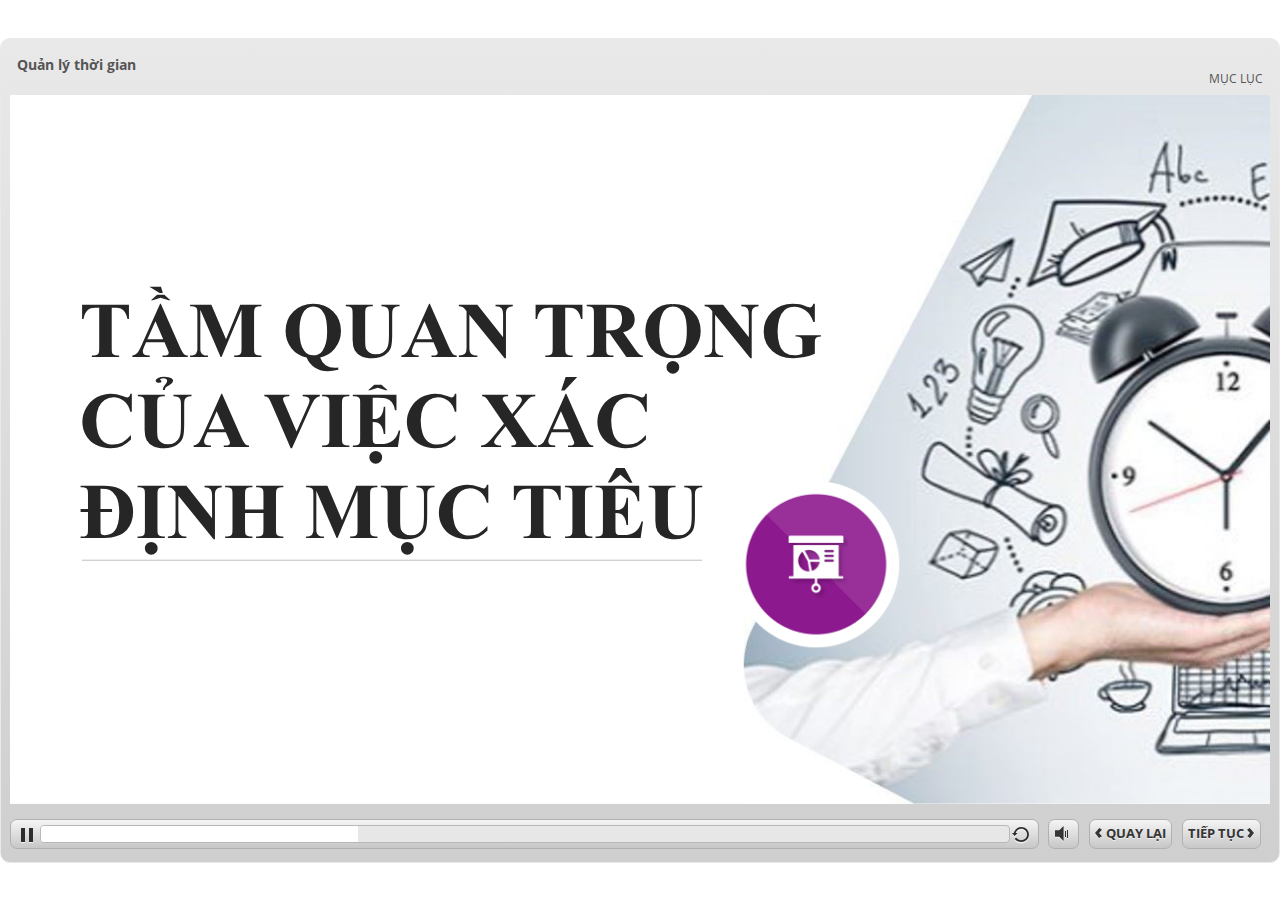
<file: index.html>
﻿<!doctype html>
<html lang="vi-VN">
<head>
  <meta charset="utf-8">
  <!-- Created using Storyline 360 - http://www.articulate.com  -->
  <!-- version: 3.71.29339.0 -->
  <title>Qu&#7843;n l&#253; th&#7901;i gian</title>
  <meta http-equiv="x-ua-compatible" content="IE=edge"/>
  <meta name="viewport" content="width=device-width,initial-scale=1,user-scalable=no,shrink-to-fit=no,minimal-ui"/>
  <meta name="apple-mobile-web-app-capable" content="yes"/>
  <style>
    html, body { height: 100%; padding: 0; margin: 0 }
    #app { height: 100%; width: 100%; }
  </style>

  <script>
    window.DS = {};
    window.globals = {
      DATA_PATH_BASE: '',
      HAS_FRAME: true,
      HAS_SLIDE: true,

      lmsPresent: false,
      tinCanPresent: false,
      cmi5Present: false,
      aoSupport: false,
      scale: 'show all',
      captureRc: false,
      browserSize: 'optimal',
      bgColor: '#FFFFFF',
      features: 'AccessibleVideo,ConnectionMessages,FullScreenToggle,InsertSvgPicture,LayerPresentAsDialog,MultipleQuizTracking,UpdatedScrollingPanels,UpdatedThemeEditor',
      themeName: 'classic',
      preloaderColor: '#FFFFFF',
      suppressAnalytics: false,
      productChannel: 'stable',
      publishSource: 'storyline',
      aid: 'aid|c01c4871-4eff-4276-aeba-0bfe13cdf75f',
      cid: '650bb4d1-d7fe-4c91-928c-034f897bebfb',
      playerVersion: '3.71.29339.0',
      publishTimestamp: '2023-06-23T07:05:14.1884798Z',
      maxIosVideoElements: 10,
      connectionSettings: { },

      
      parseParams: function(qs) {
        if (window.globals.parsedParams != null) {
          return window.globals.parsedParams;
        }
        qs = (qs || window.location.search.substr(1)).split('+').join(' ');
        var params = {},
            tokens,
            re = /[?&]?([^=]+)=([^&]*)/g;

        while (tokens = re.exec(qs)) {
          params[decodeURIComponent(tokens[1]).trim()] =
            decodeURIComponent(tokens[2]).trim();
        }
        window.globals.parsedParams = params;
        return params;
      }

    };
  </script>
  <script>
    var isIe11 = ('ActiveXObject' in window || window.MSBlobBuilder != null)
      && window.msCrypto != null && !window.ActiveXObject;
    if (isIe11) {
      window.globals.unsupportedBrowser = true;
      document.write(atob('[base64]'));
    }
  </script>
  
  <script>window.THREE = { };</script>
  
</head>
<body style="background: #FFFFFF" class="cs-HTML theme-classic">
  <!-- 360 -->
  <script>!function(e){var i=/iPhone/i,o=/iPod/i,n=/iPad/i,t=/(?=.*\bAndroid\b)(?=.*\bMobile\b)/i,d=/Android/i,s=/(?=.*\bAndroid\b)(?=.*\bSD4930UR\b)/i,b=/(?=.*\bAndroid\b)(?=.*\b(?:KFOT|KFTT|KFJWI|KFJWA|KFSOWI|KFTHWI|KFTHWA|KFAPWI|KFAPWA|KFARWI|KFASWI|KFSAWI|KFSAWA)\b)/i,r=/IEMobile/i,h=/(?=.*\bWindows\b)(?=.*\bARM\b)/i,a=/BlackBerry/i,l=/BB10/i,p=/Opera Mini/i,f=/(CriOS|Chrome)(?=.*\bMobile\b)/i,u=/(?=.*\bFirefox\b)(?=.*\bMobile\b)/i,c=new RegExp("(?:Nexus 7|BNTV250|Kindle Fire|Silk|GT-P1000)","i"),w=function(e,i){return e.test(i)},A=function(e){var A=e||navigator.userAgent,v=A.split("[FBAN");if(void 0!==v[1]&&(A=v[0]),this.apple={phone:w(i,A),ipod:w(o,A),tablet:!w(i,A)&&w(n,A),device:w(i,A)||w(o,A)||w(n,A)},this.amazon={phone:w(s,A),tablet:!w(s,A)&&w(b,A),device:w(s,A)||w(b,A)},this.android={phone:w(s,A)||w(t,A),tablet:!w(s,A)&&!w(t,A)&&(w(b,A)||w(d,A)),device:w(s,A)||w(b,A)||w(t,A)||w(d,A)},this.windows={phone:w(r,A),tablet:w(h,A),device:w(r,A)||w(h,A)},this.other={blackberry:w(a,A),blackberry10:w(l,A),opera:w(p,A),firefox:w(u,A),chrome:w(f,A),device:w(a,A)||w(l,A)||w(p,A)||w(u,A)||w(f,A)},this.seven_inch=w(c,A),this.any=this.apple.device||this.android.device||this.windows.device||this.other.device||this.seven_inch,this.phone=this.apple.phone||this.android.phone||this.windows.phone,this.tablet=this.apple.tablet||this.android.tablet||this.windows.tablet,"undefined"==typeof window)return this},v=function(){var e=new A;return e.Class=A,e};"undefined"!=typeof module&&module.exports&&"undefined"==typeof window?module.exports=A:"undefined"!=typeof module&&module.exports&&"undefined"!=typeof window?module.exports=v():"function"==typeof define&&define.amd?define("isMobile",[],e.isMobile=v()):e.isMobile=v()}(this);
    window.isMobile.apple.tablet = window.isMobile.apple.tablet ||
      (navigator.platform === 'MacIntel' && navigator.maxTouchPoints > 1);
    window.isMobile.apple.device = window.isMobile.apple.device || window.isMobile.apple.tablet;
    window.isMobile.tablet = window.isMobile.tablet || window.isMobile.apple.tablet;
    window.isMobile.any = window.isMobile.any || window.isMobile.apple.tablet;
  </script>

  <div id="focus-sink" tabindex="-1"></div>

  <div id="preso"></div>
  <script>
    (function() {

      var classTypes = [ 'desktop', 'mobile', 'phone', 'tablet' ];

      var addDeviceClasses = function(prefix, testObj) {
        var curr, i;
        for (i = 0; i < classTypes.length; i++) {
          curr = classTypes[i];
          if (testObj[curr]) {
            document.body.classList.add(prefix + curr);
          }
        }
      };

      var params = window.globals.parseParams(),
          isDevicePreview = params.devicepreview === '1',
          isPhoneOverride = params.deviceType === 'phone' || (isDevicePreview && params.phone == '1'),
          isTabletOverride = (params.deviceType === 'tablet' || isDevicePreview) && !isPhoneOverride,
          isMobileOverride = isPhoneOverride || isTabletOverride;

      var deviceView = {
        desktop: !window.isMobile.any && !isMobileOverride,
        mobile: window.isMobile.any || isMobileOverride,
        phone: isPhoneOverride || (window.isMobile.phone && !isTabletOverride),
        tablet: isTabletOverride || window.isMobile.tablet
      };

      window.globals.deviceView = deviceView;
      window.isMobile.desktop = !window.isMobile.any;
      window.isMobile.mobile = window.isMobile.any;

      addDeviceClasses('view-', deviceView);

    })();
  </script>
  
  <script src='story_content/user.js' type=text/javascript></script>
  <div class="slide-loader"></div>

  <script>
    if (window.globals.deviceView.isMobile) { var doc = document, loader = doc.body.querySelector('.slide-loader'); [ 1, 2, 3 ].forEach(function(n) { var d = doc.createElement('div'); d.style.backgroundColor = window.globals.preloaderColor; d.classList.add('mobile-loader-dot'); d.classList.add('dot' + n); loader.appendChild(d); }); }
  </script>

  <div class="mobile-load-title-overlay" style="display: none">
    <div class="mobile-load-title">Qu&#7843;n l&#253; th&#7901;i gian</div>
  </div>

  <div class="mobile-chrome-warning"></div>

  
<style>
  .warn-connection-dialog {
    display: none;
    background: transparent;
    pointer-events: none;
    position: fixed;
    left: 0;
    top: 0;
    width: 100%;
    height: 100%;
    z-index: 999;
  }

  .warn-connection-content {
    border-radius: 4px;
    background: white;
    border: 1px solid #E7E7E7;
    color: #333333;
    box-shadow: 0 2px 4px rgba(0, 0, 0, 0.25);
    transition: all 150ms ease-out;
    position: absolute;
    white-space: nowrap;
  }

  .view-phone.is-landscape .warn-connection-content {
    left: 23px;
    bottom: 23px;
  }

  .view-tablet.is-landscape .warn-connection-content {
    left: 50%;
    top: 20px;
    transform: translateX(-50%);
  }

  .is-portrait .warn-connection-content {
    transform: translate(-50%, calc(-100% - 15px));
  }

  .warn-connection-content p {
    display: inline-block;
    margin: 0 8px 0 0;
    line-height: 33px;
    font-size: 11px;
  }

  .warn-connection-content svg {
    position: relative;
    vertical-align: middle;
    margin: 0 2px 2px 8px;
  }

  .view-desktop .warn-connection-content {
    left: 1.5em;
    bottom: 1.5em;
  }

  .view-desktop .warn-connection-content p {
    font-size: 1.1em;
  }

  .is-offline .warn-connection-dialog {
    display: block;
  }

  .is-offline .cs-panel * {
    pointer-events: none !important;
  }

  .is-offline .cs-panel {
    pointer-events: all !important;
  }

  .is-offline #nav-controls * {
    pointer-events: none !important;
  }

  .is-offline #nav-controls {
    pointer-events: all !important;
  }
</style>

<div class="warn-connection-dialog">
  <div class="warn-connection-content">
    <svg width="17" height="15" viewBox="0 0 17 15" xmlns="http://www.w3.org/2000/svg">
      <path fill="#8F0000" stroke="white" d="M16.07,12.98 L15.88,12.23 L9.51,1.21 C8.97,0.26,7.6,0.26,7.06,1.21 L0.69,12.23 C0.15,13.16,0.81,14.36,1.91,14.36 H14.65 C15.47,14.36,16.05,13.7,16.07,12.98 Z"/>
      <path fill="white" stroke="white" d="M8.58,5.5 C8.35,5.28,8.5,5.35,8.21,5.32 C8.09,5.35,7.97,5.49,7.96,5.67 C7.97,5.79,7.98,5.92,7.98,6.04 L7.98,6.04 C7.99,6.17,8,6.31,8.01,6.43 L8.01,6.44 C8.03,6.92,8.06,7.41,8.09,7.9 L8.09,7.9 C8.12,8.39,8.14,8.88,8.17,9.37 C8.17,9.39,8.18,9.42,8.2,9.44 C8.23,9.46,8.25,9.47,8.28,9.47 C8.31,9.47,8.34,9.46,8.35,9.44 C8.37,9.43,8.38,9.4,8.39,9.35 L8.39,9.34 C8.39,9.24,8.4,9.15,8.4,9.05 L8.4,9.05 C8.41,8.96,8.41,8.86,8.42,8.75 C8.43,8.44,8.45,8.12,8.47,7.81 L8.47,7.81 C8.49,7.49,8.51,7.18,8.53,6.87 C8.55,6.46,8.56,6.05,8.59,5.64 L8.6,5.62 C8.6,5.57,8.59,5.53,8.58,5.5 L8.21,5.32 Z"/>
      <circle fill="white" stroke="white" cx="8.3" cy="11.35" r="0.3"/>
    </svg>
    <p>You are offline. Trying to reconnect...</p>
  </div>
</div>

<script>
  (function() {
    window.DS.connection = {
      warningShown: false,
      assets: {},
      loadingAssetGroup: false,
      retryDelay: 500
    };

    // @TODO this is POC code and can be cleaned up a bit more if we move forward
    // with the feature



    // The `window.globals.features` variable must be set in `webpack.dev.config` when testing locally - it is not enough
    // to have it in the data - but it must be set there as well.
    var useConnectionMessages = window.AbortController != null &&
      window.location.protocol != 'file:' &&
      window.globals.features.indexOf('ConnectionMessages') != -1;

    window.DS.connection.useConnectionMessages = useConnectionMessages

    var assetCount = 0;
    var checkLoadedId;
    var connectionSettings = window.globals.connectionSettings;

    if (useConnectionMessages && connectionSettings != null) {
      var contentEl = document.querySelector('.warn-connection-content');
      var messageEl = contentEl.querySelector('p')

      if (connectionSettings.useDarkTheme) {
        contentEl.style.borderColor = '#BABBBA';
        contentEl.style.backgroundColor = '#282828';
        contentEl.style.color = '#FFFFFF';
      }

      if (connectionSettings.message != null) {
        messageEl.textContent = window.decodeURIComponent(connectionSettings.message);
      }
    }

    function checkAssetsReady() {
      for (var i in DS.connection.assets) {
        if (!DS.connection.assets[i].success) {
          return false;
        }
      }
      return true;
    }

    function stopAssetGroup() {
      if (!useConnectionMessages) { return; }

      assetCount = 0;

      DS.connection.oldAssetGroup = DS.connection.assets;
      DS.connection.assets = {};
      DS.connection.loadingAssetGroup = false;
      clearInterval(checkLoadedId);
    }

    function startAssetGroup() {
      if (!useConnectionMessages) { return; }
      var ticks = 0;
      clearInterval(checkLoadedId);
      checkLoadedId = setInterval(function() {
        var loaded = 0;
        if (assetCount === 0 && loaded === 0) {
          clearInterval(checkLoadedId);
          return;
        }

        for (var i in DS.connection.assets) {
          if (DS.connection.assets[i].success) {
            loaded++;
          }
        }

        if (assetCount === loaded && checkAssetsReady()) {
          for (var i in DS.connection.assets) {
            if (DS.connection.assets[i].action) {
              DS.connection.assets[i].action();
            }
          }
          hideWarning();
          stopAssetGroup();
        }
      }, 100)
    }

    function requiredAsset(url, action, retry, type) {
      if (!useConnectionMessages) { return; }
      if (DS.connection.assets[url]) { return; }

      DS.connection.assets[url] = {
        success: false, action: action, retry: retry, type: type
      };
      assetCount = Object.keys(DS.connection.assets).length;
      if (!DS.connection.loadingAssetGroup) {
        startAssetGroup();
      }
      DS.connection.loadingAssetGroup = true;
    }

    function assetLoaded(url) {
      if (!useConnectionMessages) { return; }
      if (DS.connection.assets[url]) {
        DS.connection.assets[url].success = true;
      }
    }

    function assetFailed(url) {
      if (!useConnectionMessages) { return; }
      if (!DS.connection.assets[url]) {
        if (/\.js$/.test(url)) {
          setTimeout(function() {
            if (DS.connection.lastSlideLoaded != null) {
              DS.connection.lastSlideLoaded();
            }
          }, DS.connection.retryDelay);
        }
        return;
      }
      if (!DS.connection.warningShown) { showWarning(); }
      if (DS.connection.assets[url].retry) {
        setTimeout(function() {
          if (!DS.connection.assets[url].success) {
            DS.connection.assets[url].retry()
          }
        }, DS.connection.retryDelay);
      }
    }

    function hideWarning() {
      document.body.classList.remove('is-offline');
      DS.connection.warningShown = false;
    }
    DS.connection.hideWarning = hideWarning

    function showWarning(btn) {
      document.body.classList.add('is-offline')
      DS.connection.warningShown = true;
      updateWarningPosition();
    }

    function updateWarningPosition() {
      if (!DS.connection.warningShown) {
        return;
      }

      var isPortrait = document.body.classList.contains('is-portrait');
      var warningEl = document.querySelector('.warn-connection-content');

      if (isPortrait) {
        var slide = document.querySelector('.primary-slide');
        var slideRect = slide.getBoundingClientRect();

        warningEl.style.top = `${slideRect.top}px`
        warningEl.style.left = `${slideRect.left + slideRect.width / 2}px`
      } else {
        warningEl.style.top = null;
        warningEl.style.left = null;
      }

      window.requestAnimationFrame(updateWarningPosition);
    }

    // these will all be noops if the feature flag isn't set in
    // the data and `window.globals.features`
    DS.connection.requiredAsset = requiredAsset;
    DS.connection.assetLoaded = assetLoaded;
    DS.connection.assetFailed = assetFailed;
    DS.connection.stopAssetGroup = stopAssetGroup;
    DS.connection.startAssetGroup = startAssetGroup;
  })();
</script>


  <script>
    
    if (window.autoSpider && window.vInterfaceObject) {
      document.querySelector('.mobile-load-title-overlay').style.display = 'none';
    }
  </script>

  

  <link rel="stylesheet" href="html5/data/css/output.min.css" data-noprefix/>
</body>
<script src="html5/lib/scripts/bootstrapper.min.js"></script>
</html>
</file>
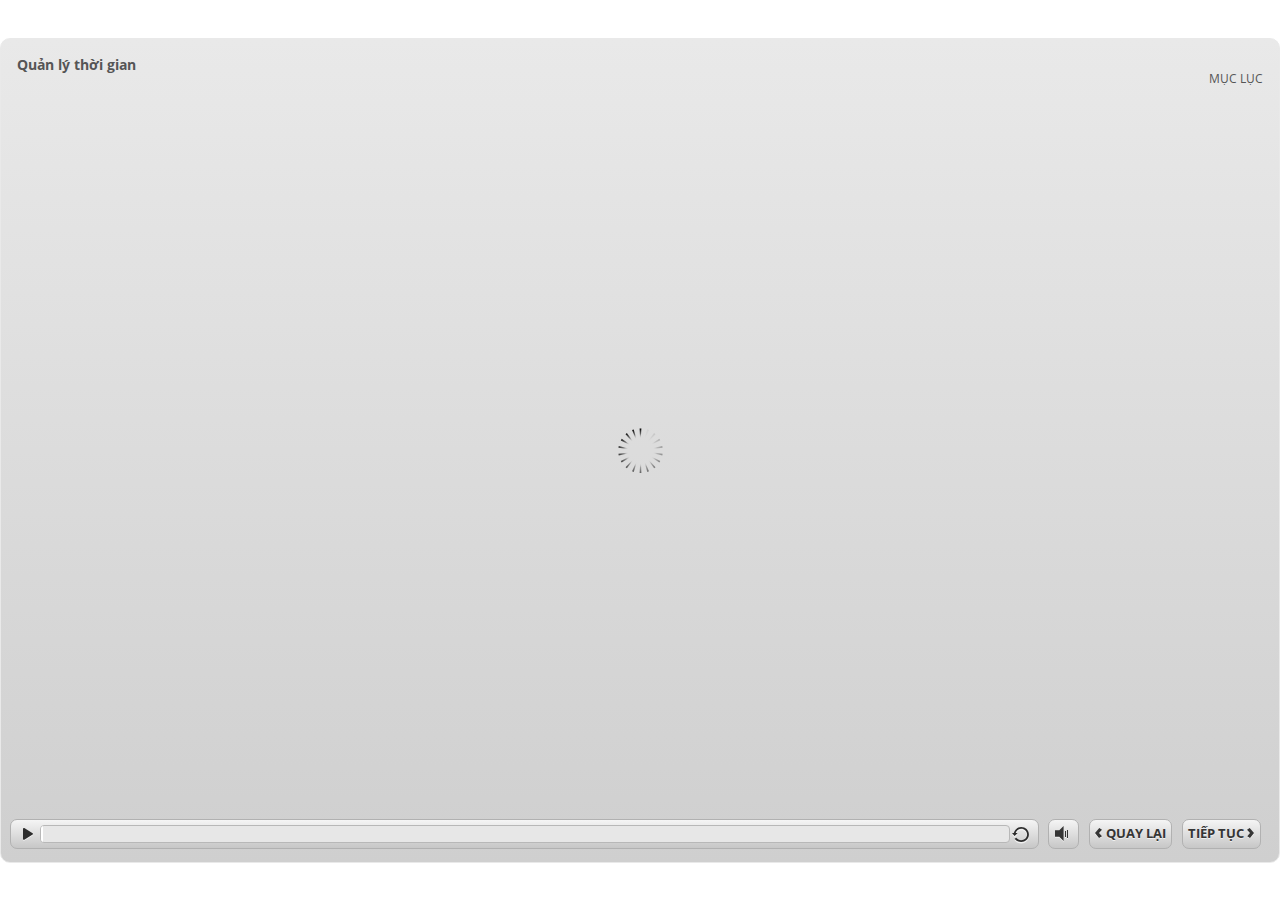
<file: index_lms.html>
<!doctype html>
<html lang="vi-VN">
<head>
  <meta charset="utf-8">
  <!-- Created using Storyline 360 - http://www.articulate.com  -->
  <!-- version: 3.71.29339.0 -->
  <title>Qu&#7843;n l&#253; th&#7901;i gian</title>
  <meta http-equiv="x-ua-compatible" content="IE=edge"/>
  <meta name="viewport" content="width=device-width,initial-scale=1,user-scalable=no,shrink-to-fit=no,minimal-ui"/>
  <meta name="apple-mobile-web-app-capable" content="yes"/>
  <style>
    html, body { height: 100%; padding: 0; margin: 0 }
    #app { height: 100%; width: 100%; }
  </style>

  <script>
    window.DS = {};
    window.globals = {
      DATA_PATH_BASE: '',
      HAS_FRAME: true,
      HAS_SLIDE: true,

      lmsPresent: true,
      tinCanPresent: false,
      cmi5Present: false,
      aoSupport: false,
      scale: 'show all',
      captureRc: false,
      browserSize: 'optimal',
      bgColor: '#FFFFFF',
      features: 'AccessibleVideo,ConnectionMessages,FullScreenToggle,InsertSvgPicture,LayerPresentAsDialog,MultipleQuizTracking,UpdatedScrollingPanels,UpdatedThemeEditor',
      themeName: 'classic',
      preloaderColor: '#FFFFFF',
      suppressAnalytics: false,
      productChannel: 'stable',
      publishSource: 'storyline',
      aid: 'aid|c01c4871-4eff-4276-aeba-0bfe13cdf75f',
      cid: '650bb4d1-d7fe-4c91-928c-034f897bebfb',
      playerVersion: '3.71.29339.0',
      publishTimestamp: '2023-06-23T07:05:14.1956308Z',
      maxIosVideoElements: 10,
      connectionSettings: { },

      
      parseParams: function(qs) {
        if (window.globals.parsedParams != null) {
          return window.globals.parsedParams;
        }
        qs = (qs || window.location.search.substr(1)).split('+').join(' ');
        var params = {},
            tokens,
            re = /[?&]?([^=]+)=([^&]*)/g;

        while (tokens = re.exec(qs)) {
          params[decodeURIComponent(tokens[1]).trim()] =
            decodeURIComponent(tokens[2]).trim();
        }
        window.globals.parsedParams = params;
        return params;
      }

    };
  </script>
  <script>
    var isIe11 = ('ActiveXObject' in window || window.MSBlobBuilder != null)
      && window.msCrypto != null && !window.ActiveXObject;
    if (isIe11) {
      window.globals.unsupportedBrowser = true;
      document.write(atob('[base64]'));
    }
  </script>
  <script src="lms/scormdriver.js" charset="utf-8"></script>
  <script>window.THREE = { };</script>
  
</head>
<body style="background: #FFFFFF" class="cs-HTML theme-classic">
  <!-- 360 -->
  <script>!function(e){var i=/iPhone/i,o=/iPod/i,n=/iPad/i,t=/(?=.*\bAndroid\b)(?=.*\bMobile\b)/i,d=/Android/i,s=/(?=.*\bAndroid\b)(?=.*\bSD4930UR\b)/i,b=/(?=.*\bAndroid\b)(?=.*\b(?:KFOT|KFTT|KFJWI|KFJWA|KFSOWI|KFTHWI|KFTHWA|KFAPWI|KFAPWA|KFARWI|KFASWI|KFSAWI|KFSAWA)\b)/i,r=/IEMobile/i,h=/(?=.*\bWindows\b)(?=.*\bARM\b)/i,a=/BlackBerry/i,l=/BB10/i,p=/Opera Mini/i,f=/(CriOS|Chrome)(?=.*\bMobile\b)/i,u=/(?=.*\bFirefox\b)(?=.*\bMobile\b)/i,c=new RegExp("(?:Nexus 7|BNTV250|Kindle Fire|Silk|GT-P1000)","i"),w=function(e,i){return e.test(i)},A=function(e){var A=e||navigator.userAgent,v=A.split("[FBAN");if(void 0!==v[1]&&(A=v[0]),this.apple={phone:w(i,A),ipod:w(o,A),tablet:!w(i,A)&&w(n,A),device:w(i,A)||w(o,A)||w(n,A)},this.amazon={phone:w(s,A),tablet:!w(s,A)&&w(b,A),device:w(s,A)||w(b,A)},this.android={phone:w(s,A)||w(t,A),tablet:!w(s,A)&&!w(t,A)&&(w(b,A)||w(d,A)),device:w(s,A)||w(b,A)||w(t,A)||w(d,A)},this.windows={phone:w(r,A),tablet:w(h,A),device:w(r,A)||w(h,A)},this.other={blackberry:w(a,A),blackberry10:w(l,A),opera:w(p,A),firefox:w(u,A),chrome:w(f,A),device:w(a,A)||w(l,A)||w(p,A)||w(u,A)||w(f,A)},this.seven_inch=w(c,A),this.any=this.apple.device||this.android.device||this.windows.device||this.other.device||this.seven_inch,this.phone=this.apple.phone||this.android.phone||this.windows.phone,this.tablet=this.apple.tablet||this.android.tablet||this.windows.tablet,"undefined"==typeof window)return this},v=function(){var e=new A;return e.Class=A,e};"undefined"!=typeof module&&module.exports&&"undefined"==typeof window?module.exports=A:"undefined"!=typeof module&&module.exports&&"undefined"!=typeof window?module.exports=v():"function"==typeof define&&define.amd?define("isMobile",[],e.isMobile=v()):e.isMobile=v()}(this);
    window.isMobile.apple.tablet = window.isMobile.apple.tablet ||
      (navigator.platform === 'MacIntel' && navigator.maxTouchPoints > 1);
    window.isMobile.apple.device = window.isMobile.apple.device || window.isMobile.apple.tablet;
    window.isMobile.tablet = window.isMobile.tablet || window.isMobile.apple.tablet;
    window.isMobile.any = window.isMobile.any || window.isMobile.apple.tablet;
  </script>

  <div id="focus-sink" tabindex="-1"></div>

  <div id="preso"></div>
  <script>
    (function() {

      var classTypes = [ 'desktop', 'mobile', 'phone', 'tablet' ];

      var addDeviceClasses = function(prefix, testObj) {
        var curr, i;
        for (i = 0; i < classTypes.length; i++) {
          curr = classTypes[i];
          if (testObj[curr]) {
            document.body.classList.add(prefix + curr);
          }
        }
      };

      var params = window.globals.parseParams(),
          isDevicePreview = params.devicepreview === '1',
          isPhoneOverride = params.deviceType === 'phone' || (isDevicePreview && params.phone == '1'),
          isTabletOverride = (params.deviceType === 'tablet' || isDevicePreview) && !isPhoneOverride,
          isMobileOverride = isPhoneOverride || isTabletOverride;

      var deviceView = {
        desktop: !window.isMobile.any && !isMobileOverride,
        mobile: window.isMobile.any || isMobileOverride,
        phone: isPhoneOverride || (window.isMobile.phone && !isTabletOverride),
        tablet: isTabletOverride || window.isMobile.tablet
      };

      window.globals.deviceView = deviceView;
      window.isMobile.desktop = !window.isMobile.any;
      window.isMobile.mobile = window.isMobile.any;

      addDeviceClasses('view-', deviceView);

    })();
  </script>
  
  <script src='story_content/user.js' type=text/javascript></script>
  <div class="slide-loader"></div>

  <script>
    if (window.globals.deviceView.isMobile) { var doc = document, loader = doc.body.querySelector('.slide-loader'); [ 1, 2, 3 ].forEach(function(n) { var d = doc.createElement('div'); d.style.backgroundColor = window.globals.preloaderColor; d.classList.add('mobile-loader-dot'); d.classList.add('dot' + n); loader.appendChild(d); }); }
  </script>

  <div class="mobile-load-title-overlay" style="display: none">
    <div class="mobile-load-title">Qu&#7843;n l&#253; th&#7901;i gian</div>
  </div>

  <div class="mobile-chrome-warning"></div>

  
<style>
  .warn-connection-dialog {
    display: none;
    background: transparent;
    pointer-events: none;
    position: fixed;
    left: 0;
    top: 0;
    width: 100%;
    height: 100%;
    z-index: 999;
  }

  .warn-connection-content {
    border-radius: 4px;
    background: white;
    border: 1px solid #E7E7E7;
    color: #333333;
    box-shadow: 0 2px 4px rgba(0, 0, 0, 0.25);
    transition: all 150ms ease-out;
    position: absolute;
    white-space: nowrap;
  }

  .view-phone.is-landscape .warn-connection-content {
    left: 23px;
    bottom: 23px;
  }

  .view-tablet.is-landscape .warn-connection-content {
    left: 50%;
    top: 20px;
    transform: translateX(-50%);
  }

  .is-portrait .warn-connection-content {
    transform: translate(-50%, calc(-100% - 15px));
  }

  .warn-connection-content p {
    display: inline-block;
    margin: 0 8px 0 0;
    line-height: 33px;
    font-size: 11px;
  }

  .warn-connection-content svg {
    position: relative;
    vertical-align: middle;
    margin: 0 2px 2px 8px;
  }

  .view-desktop .warn-connection-content {
    left: 1.5em;
    bottom: 1.5em;
  }

  .view-desktop .warn-connection-content p {
    font-size: 1.1em;
  }

  .is-offline .warn-connection-dialog {
    display: block;
  }

  .is-offline .cs-panel * {
    pointer-events: none !important;
  }

  .is-offline .cs-panel {
    pointer-events: all !important;
  }

  .is-offline #nav-controls * {
    pointer-events: none !important;
  }

  .is-offline #nav-controls {
    pointer-events: all !important;
  }
</style>

<div class="warn-connection-dialog">
  <div class="warn-connection-content">
    <svg width="17" height="15" viewBox="0 0 17 15" xmlns="http://www.w3.org/2000/svg">
      <path fill="#8F0000" stroke="white" d="M16.07,12.98 L15.88,12.23 L9.51,1.21 C8.97,0.26,7.6,0.26,7.06,1.21 L0.69,12.23 C0.15,13.16,0.81,14.36,1.91,14.36 H14.65 C15.47,14.36,16.05,13.7,16.07,12.98 Z"/>
      <path fill="white" stroke="white" d="M8.58,5.5 C8.35,5.28,8.5,5.35,8.21,5.32 C8.09,5.35,7.97,5.49,7.96,5.67 C7.97,5.79,7.98,5.92,7.98,6.04 L7.98,6.04 C7.99,6.17,8,6.31,8.01,6.43 L8.01,6.44 C8.03,6.92,8.06,7.41,8.09,7.9 L8.09,7.9 C8.12,8.39,8.14,8.88,8.17,9.37 C8.17,9.39,8.18,9.42,8.2,9.44 C8.23,9.46,8.25,9.47,8.28,9.47 C8.31,9.47,8.34,9.46,8.35,9.44 C8.37,9.43,8.38,9.4,8.39,9.35 L8.39,9.34 C8.39,9.24,8.4,9.15,8.4,9.05 L8.4,9.05 C8.41,8.96,8.41,8.86,8.42,8.75 C8.43,8.44,8.45,8.12,8.47,7.81 L8.47,7.81 C8.49,7.49,8.51,7.18,8.53,6.87 C8.55,6.46,8.56,6.05,8.59,5.64 L8.6,5.62 C8.6,5.57,8.59,5.53,8.58,5.5 L8.21,5.32 Z"/>
      <circle fill="white" stroke="white" cx="8.3" cy="11.35" r="0.3"/>
    </svg>
    <p>You are offline. Trying to reconnect...</p>
  </div>
</div>

<script>
  (function() {
    window.DS.connection = {
      warningShown: false,
      assets: {},
      loadingAssetGroup: false,
      retryDelay: 500
    };

    // @TODO this is POC code and can be cleaned up a bit more if we move forward
    // with the feature



    // The `window.globals.features` variable must be set in `webpack.dev.config` when testing locally - it is not enough
    // to have it in the data - but it must be set there as well.
    var useConnectionMessages = window.AbortController != null &&
      window.location.protocol != 'file:' &&
      window.globals.features.indexOf('ConnectionMessages') != -1;

    window.DS.connection.useConnectionMessages = useConnectionMessages

    var assetCount = 0;
    var checkLoadedId;
    var connectionSettings = window.globals.connectionSettings;

    if (useConnectionMessages && connectionSettings != null) {
      var contentEl = document.querySelector('.warn-connection-content');
      var messageEl = contentEl.querySelector('p')

      if (connectionSettings.useDarkTheme) {
        contentEl.style.borderColor = '#BABBBA';
        contentEl.style.backgroundColor = '#282828';
        contentEl.style.color = '#FFFFFF';
      }

      if (connectionSettings.message != null) {
        messageEl.textContent = window.decodeURIComponent(connectionSettings.message);
      }
    }

    function checkAssetsReady() {
      for (var i in DS.connection.assets) {
        if (!DS.connection.assets[i].success) {
          return false;
        }
      }
      return true;
    }

    function stopAssetGroup() {
      if (!useConnectionMessages) { return; }

      assetCount = 0;

      DS.connection.oldAssetGroup = DS.connection.assets;
      DS.connection.assets = {};
      DS.connection.loadingAssetGroup = false;
      clearInterval(checkLoadedId);
    }

    function startAssetGroup() {
      if (!useConnectionMessages) { return; }
      var ticks = 0;
      clearInterval(checkLoadedId);
      checkLoadedId = setInterval(function() {
        var loaded = 0;
        if (assetCount === 0 && loaded === 0) {
          clearInterval(checkLoadedId);
          return;
        }

        for (var i in DS.connection.assets) {
          if (DS.connection.assets[i].success) {
            loaded++;
          }
        }

        if (assetCount === loaded && checkAssetsReady()) {
          for (var i in DS.connection.assets) {
            if (DS.connection.assets[i].action) {
              DS.connection.assets[i].action();
            }
          }
          hideWarning();
          stopAssetGroup();
        }
      }, 100)
    }

    function requiredAsset(url, action, retry, type) {
      if (!useConnectionMessages) { return; }
      if (DS.connection.assets[url]) { return; }

      DS.connection.assets[url] = {
        success: false, action: action, retry: retry, type: type
      };
      assetCount = Object.keys(DS.connection.assets).length;
      if (!DS.connection.loadingAssetGroup) {
        startAssetGroup();
      }
      DS.connection.loadingAssetGroup = true;
    }

    function assetLoaded(url) {
      if (!useConnectionMessages) { return; }
      if (DS.connection.assets[url]) {
        DS.connection.assets[url].success = true;
      }
    }

    function assetFailed(url) {
      if (!useConnectionMessages) { return; }
      if (!DS.connection.assets[url]) {
        if (/\.js$/.test(url)) {
          setTimeout(function() {
            if (DS.connection.lastSlideLoaded != null) {
              DS.connection.lastSlideLoaded();
            }
          }, DS.connection.retryDelay);
        }
        return;
      }
      if (!DS.connection.warningShown) { showWarning(); }
      if (DS.connection.assets[url].retry) {
        setTimeout(function() {
          if (!DS.connection.assets[url].success) {
            DS.connection.assets[url].retry()
          }
        }, DS.connection.retryDelay);
      }
    }

    function hideWarning() {
      document.body.classList.remove('is-offline');
      DS.connection.warningShown = false;
    }
    DS.connection.hideWarning = hideWarning

    function showWarning(btn) {
      document.body.classList.add('is-offline')
      DS.connection.warningShown = true;
      updateWarningPosition();
    }

    function updateWarningPosition() {
      if (!DS.connection.warningShown) {
        return;
      }

      var isPortrait = document.body.classList.contains('is-portrait');
      var warningEl = document.querySelector('.warn-connection-content');

      if (isPortrait) {
        var slide = document.querySelector('.primary-slide');
        var slideRect = slide.getBoundingClientRect();

        warningEl.style.top = `${slideRect.top}px`
        warningEl.style.left = `${slideRect.left + slideRect.width / 2}px`
      } else {
        warningEl.style.top = null;
        warningEl.style.left = null;
      }

      window.requestAnimationFrame(updateWarningPosition);
    }

    // these will all be noops if the feature flag isn't set in
    // the data and `window.globals.features`
    DS.connection.requiredAsset = requiredAsset;
    DS.connection.assetLoaded = assetLoaded;
    DS.connection.assetFailed = assetFailed;
    DS.connection.stopAssetGroup = stopAssetGroup;
    DS.connection.startAssetGroup = startAssetGroup;
  })();
</script>


  <script>
    
    if (window.autoSpider && window.vInterfaceObject) {
      document.querySelector('.mobile-load-title-overlay').style.display = 'none';
    }
  </script>

  

  <link rel="stylesheet" href="html5/data/css/output.min.css" data-noprefix/>
</body>
<script src="html5/lib/scripts/bootstrapper.min.js"></script>
</html>
</file>
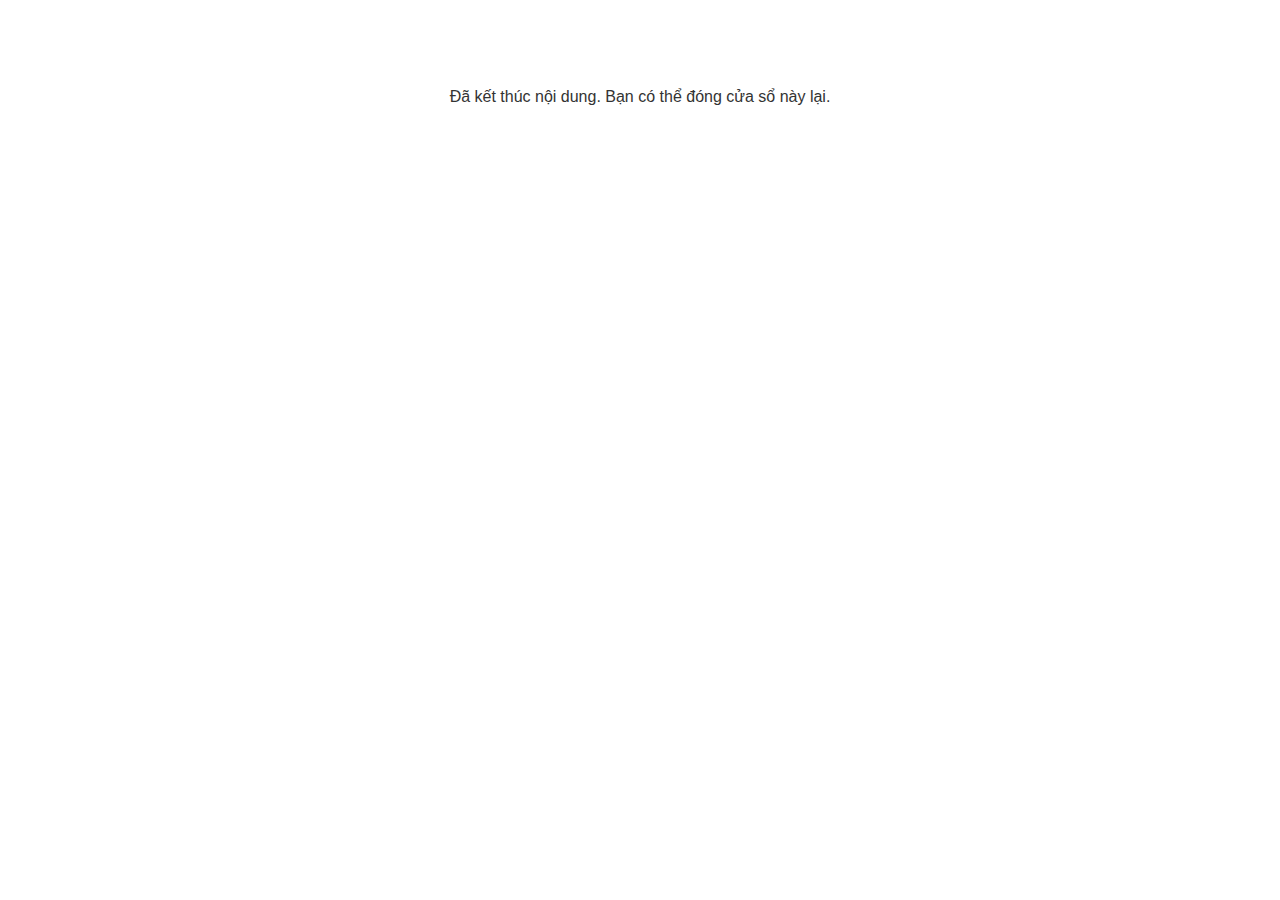
<file: lms/goodbye.html>
<!doctype html>
<html>
<body style="background-color: #ffffff;">

<p role="alert" style="color: #333333;font-family: Open Sans, articulate, tahoma, arial;font-size: medium;text-align: center;">
<br><br><br><br>
Đã kết thúc nội dung. Bạn có thể đóng cửa sổ này lại.
</p>

</body>
</html>
</file>
